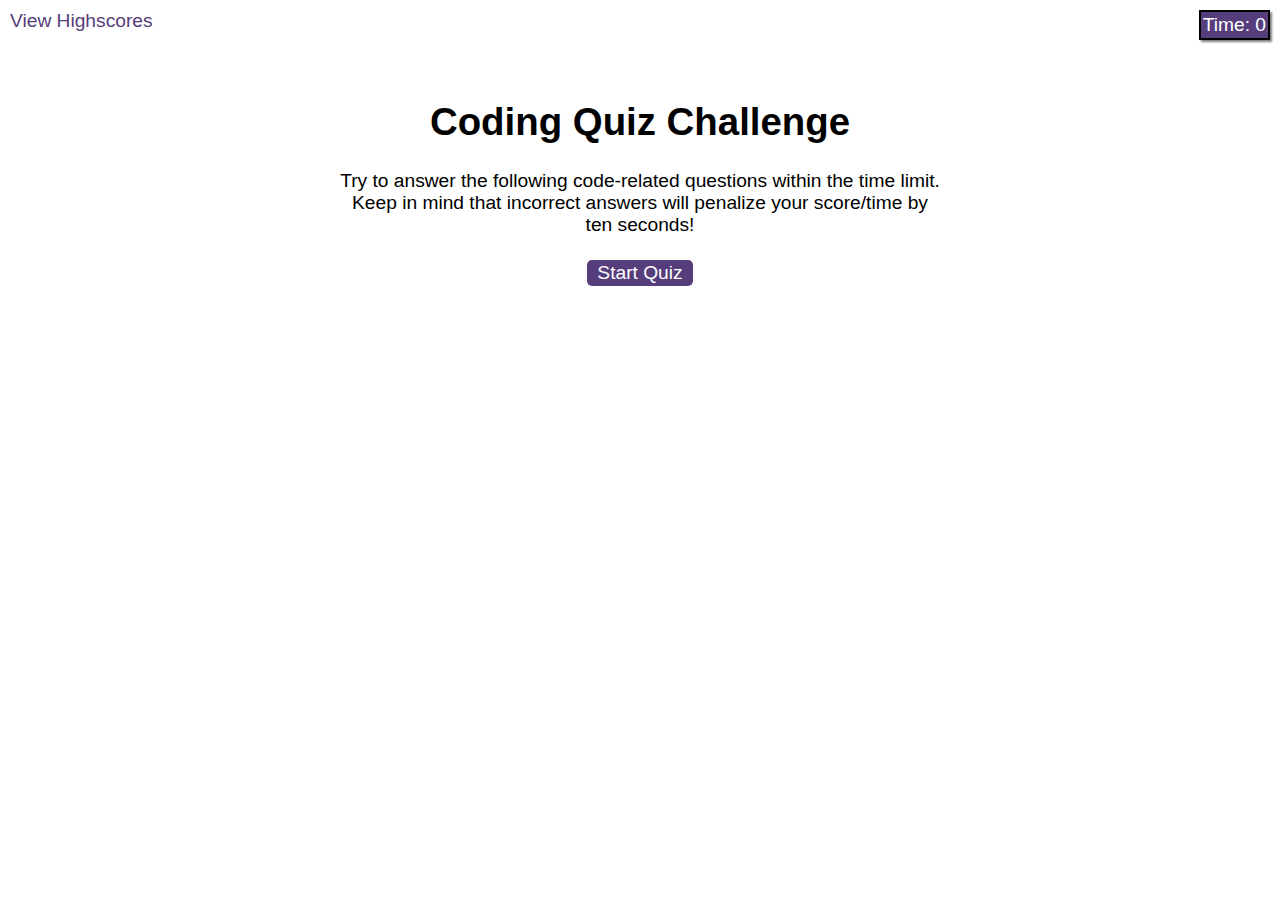
<file: index.html>
<!DOCTYPE html>
<html lang="en-gb">
  <head>
    <meta charset="UTF-8" />
    <meta name="viewport" content="width=device-width, initial-scale=1.0" />
    <meta http-equiv="X-UA-Compatible" content="ie=edge" />
    <title>Coding Quiz</title>

    <link rel="stylesheet" href="css\styles.css" />
  </head>

  <body>
    <!-- This is the highscores element, top left of screen-->
    <div class="scores"><a href="highscores.html">View Highscores</a></div>

    <!-- This is the timer element, top right of screen. Will need a textElement === time -->
    <div class="timer">Time: <span id="time">0</span></div>


    <div class="wrapper">

      <div id="start-screen" class="start" data-state="visible">
        <h1>Coding Quiz Challenge</h1>
        <p>
          Try to answer the following code-related questions within the time
          limit. Keep in mind that incorrect answers will penalize your
          score/time by ten seconds!
        </p>
        <button id="start">Start Quiz</button>
      </div>

      <div id="questions" class="hide">
        <div id="question1">
          <h2 id="question-title"></h2>
          <div id="choices" class="choices"></div>
      </div>
     </div>

      <div id="end-screen" class="hide">
        <h2>All done!</h2>
        <p>Your final score is <span id="final-score"></span>.</p>
        <p>
          Enter initials: <input type="text" id="initials" max="3" />
          <button id="submit">Submit</button>
        </p>
      </div>

      <div id="feedback" class="feedback hide"></div>
    </div>

    <script src="src/questions.js"></script>
    <script src="src/logic.js"></script>
  </body>
</html>
</file>
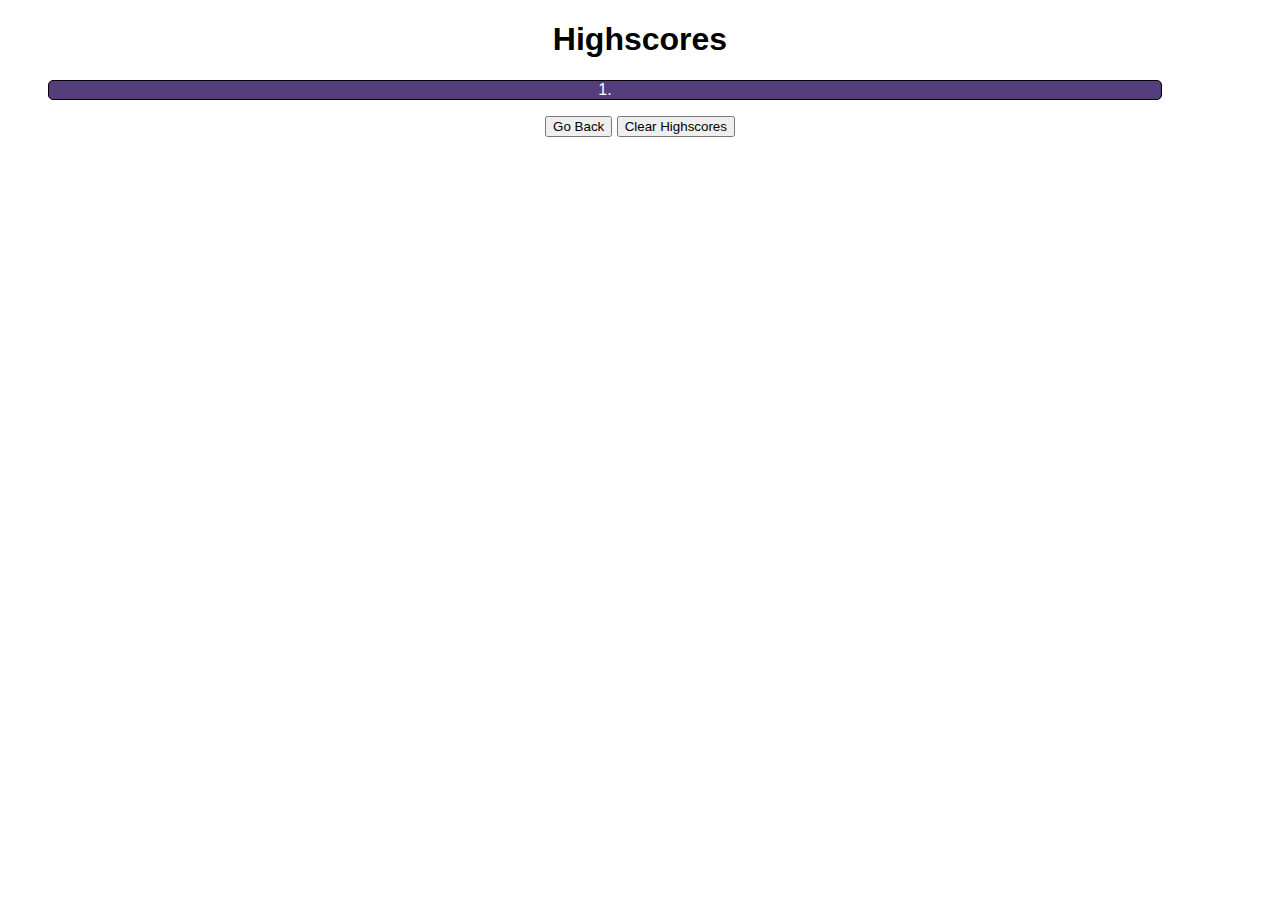
<file: highscores.html>
<!DOCTYPE html>
<html lang="en">
  <head>
    <meta charset="UTF-8" />
    <meta name="viewport" content="width=device-width, initial-scale=1.0" />
    <meta http-equiv="X-UA-Compatible" content="ie=edge" />
    <title>Highscores</title>
    <link rel="stylesheet" href="css/highscore-styles.css" />
  </head>

  <body>
    <div class="wrapper">
      <h1>Highscores</h1>
      <ol id="highscores"></ol>

      <a href="index.html"><button>Go Back</button></a>
      <button id="clear">Clear Highscores</button>
    </div>

    <script src="src/scores.js"></script>
  </body>
</html>
</file>
<file: css/highscore-styles.css>
* {
    font-family: Arial, Helvetica, sans-serif;
}

body {
    text-align: center;
}

ol {
    color: black;
}
li {
    padding: 0px;
    list-style-position: inside;
    margin-right: 9%;
    background-color: #563d7c;
    color: white;
    border: 1px solid black;
    border-radius: 5px;
}
</file>
